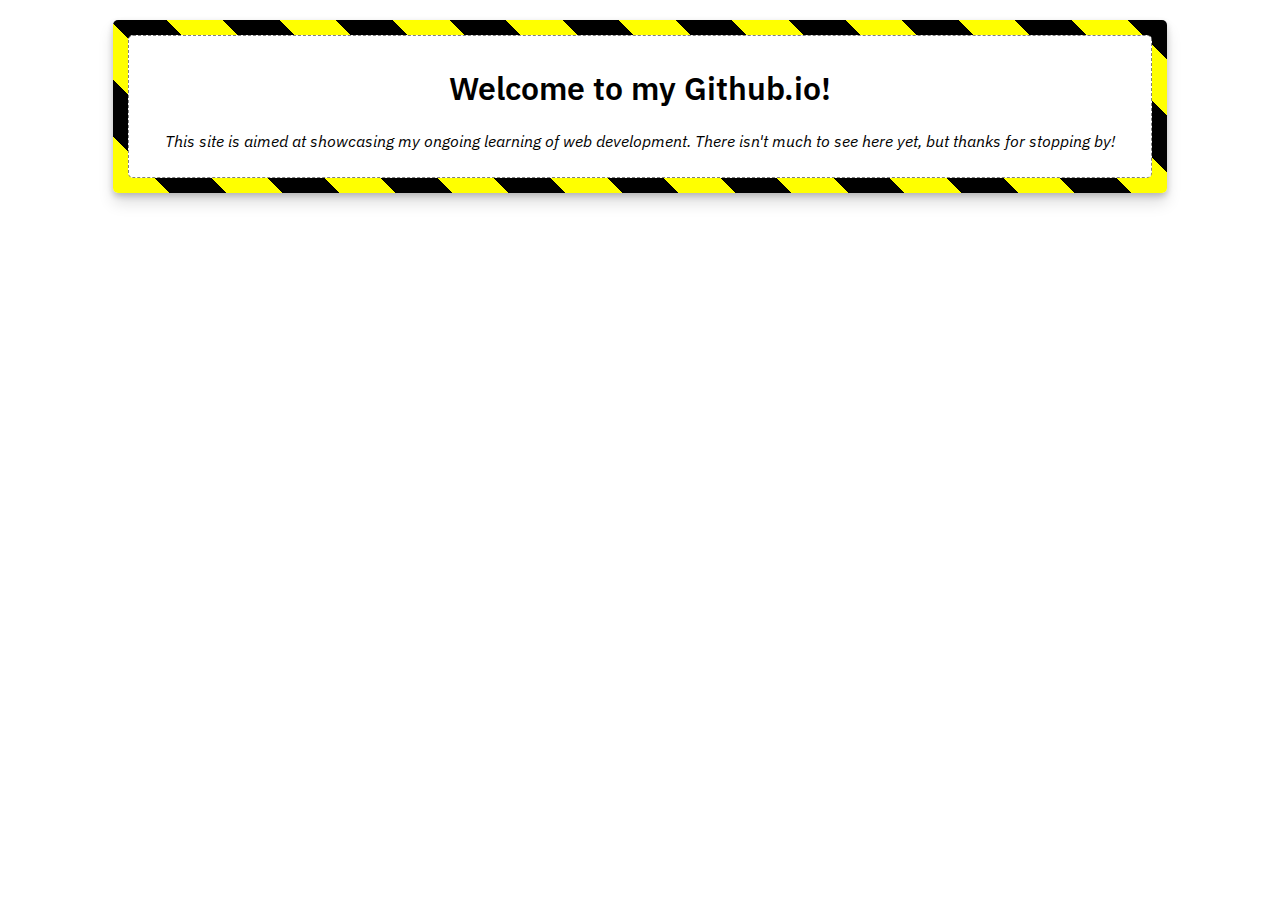
<file: index.html>
<!DOCTYPE html>
<html>

<head>
    <title>brehor.github.io</title>
    <link href="https://fonts.googleapis.com/css?family=IBM+Plex+Sans:300,400,600&display=swap" rel="stylesheet">
    <link rel="stylesheet" type="text/css" href="style.css">
</head>

<body>
    <main id="content">
        <div id="heading">
            <h1>Welcome to my Github.io!</h1>
            <p><em>This site is aimed at showcasing my ongoing learning of web development. There isn't much to see here yet, but thanks for stopping by!</em></p>
        </div>
    </main>
</body></html>
</file>
<file: style.css>
* {
    font-family: 'IBM Plex Sans', sans-serif;
}

#content {
    margin: 20px auto;
    padding: 15px;
    border-radius: 5px;
    box-shadow: 0 10px 15px rgba(0, 0, 0, 0.13), 0 3px 6px rgba(0, 0, 0, 0.2);
    max-width: 1024px;
    background: repeating-linear-gradient(
      45deg,
      yellow 0px,
      yellow 40px,
      black 40px,
      black 80px
    );
}

#heading {
    border: 1px dashed grey;
    border-radius: 5px;
    padding: 10px;
    text-align: center;
    background: white;
}

h1 {
    font-weight: 600;
}
</file>
